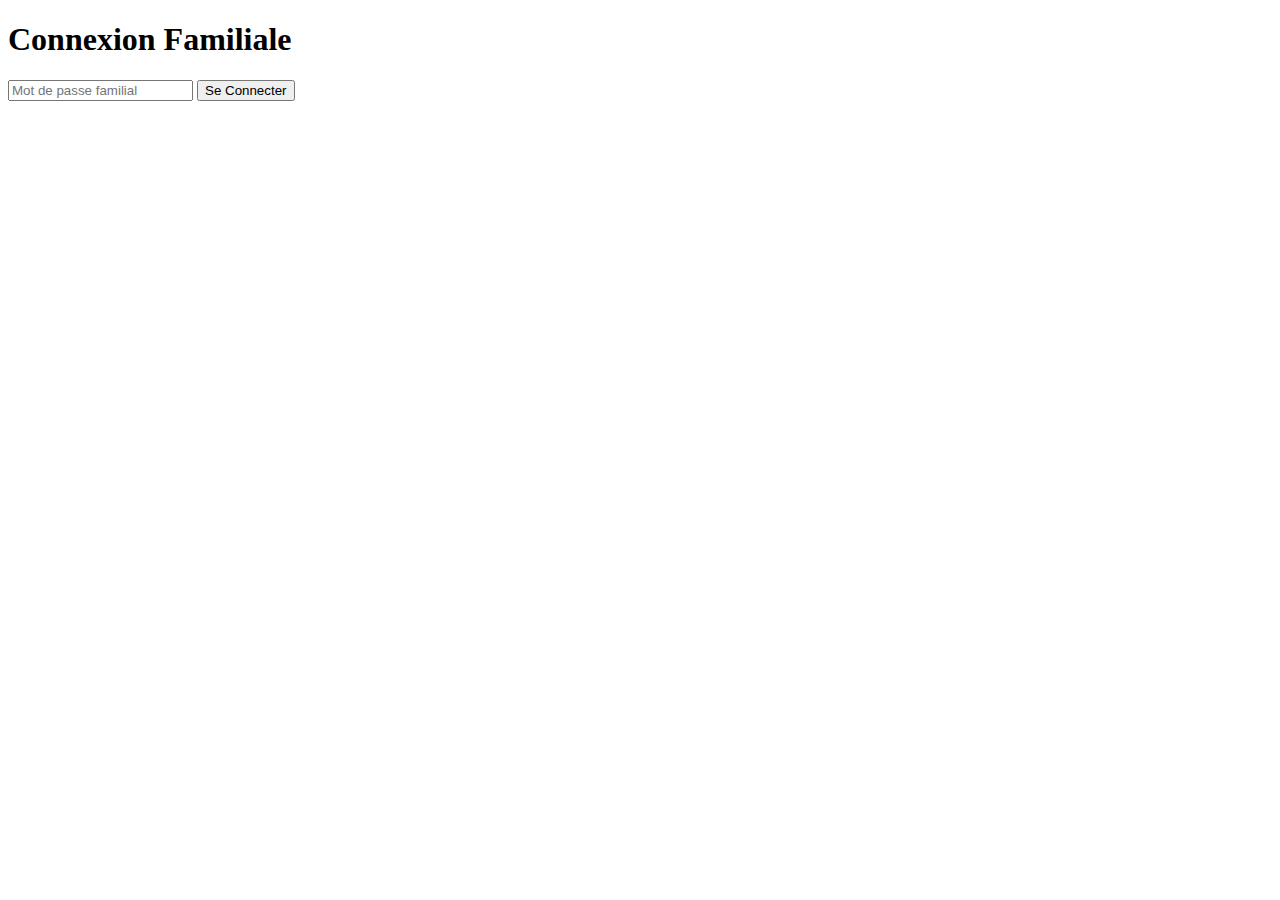
<file: index.html>
<!DOCTYPE html>
<html>
<head>
    <title>Family Organizer - Connexion</title>
    <link rel="stylesheet" href="styles/style.css">
</head>
<body>
    <div class="login-container">
        <h1>Connexion Familiale</h1>
        <input type="password" id="familyPassword" placeholder="Mot de passe familial">
        <button onclick="login()">Se Connecter</button>
    </div>
    <script src="scripts/auth.js"></script>
</body>
</html>
</file>
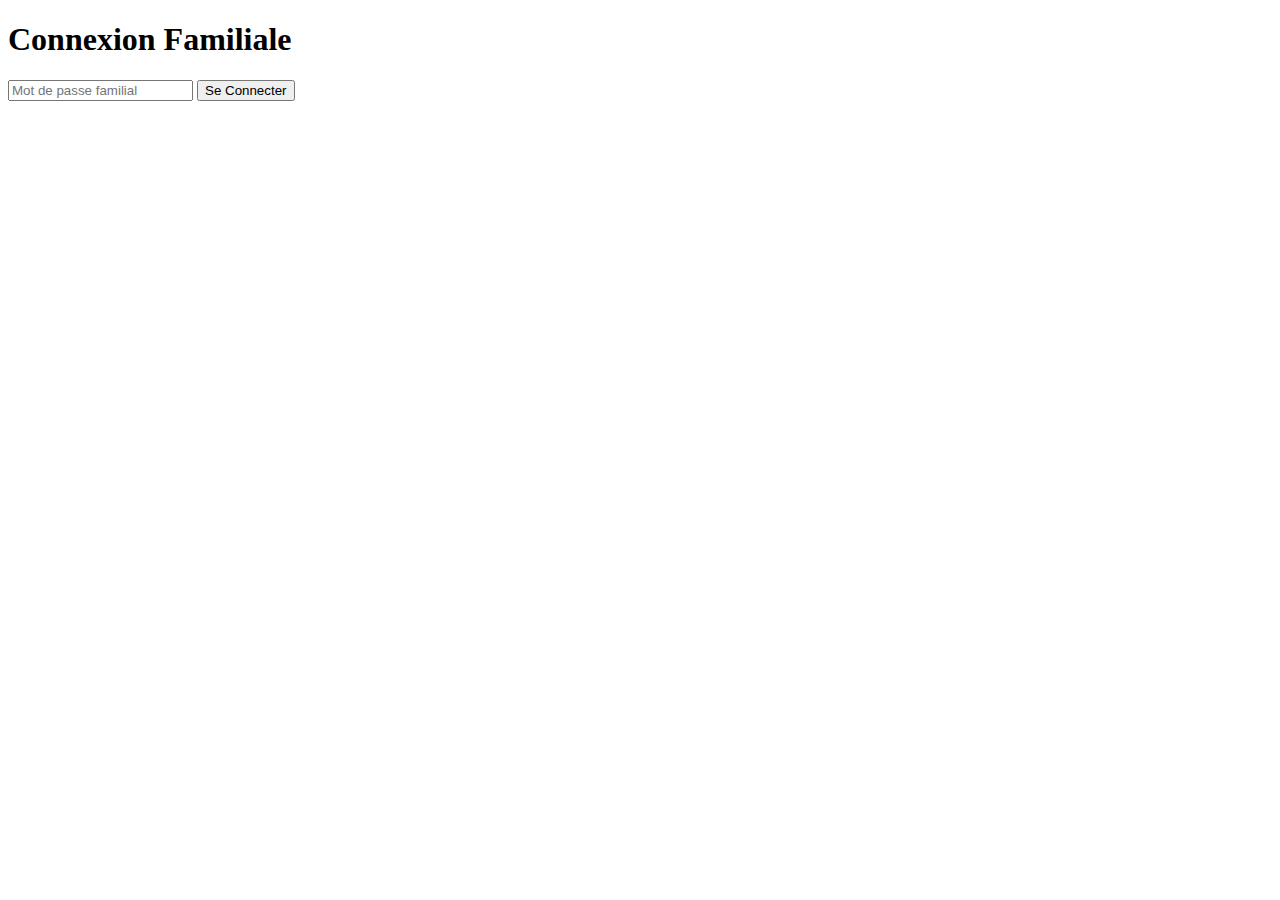
<file: dashboard.html>
<!DOCTYPE html>
<html lang="fr">
<head>
    <meta charset="UTF-8">
    <meta name="viewport" content="width=device-width, initial-scale=1.0">
    <title>Family Organizer</title>
    <link rel="icon" href="data:;base64,iVBORw0KGgo="> <!-- Favicon vide -->
    
    <link rel="stylesheet" href="https://uicdn.toast.com/calendar/latest/toastui-calendar.min.css" />
    
    <!-- Style personnalisé -->
    <link rel="stylesheet" href="styles/style.css">
</head>

<body>
    <div id="loading" class="loader"></div>
    
    <div class="dashboard hidden">
        <!-- Section Calendrier -->
        <div class="calendar-section">
            <h2>📅 Calendrier Familial</h2>
            <div class="event-controls">
                <input type="text" id="eventTitle" placeholder="Titre de l'événement" class="event-input">
                <input type="datetime-local" id="eventStart" class="event-input">
                <input type="datetime-local" id="eventEnd" class="event-input">
                <input type="color" id="eventColor" value="#4CAF50" title="Choisir une couleur">
                <button onclick="addEvent()" class="btn-add">➕ Ajouter Événement</button>
            </div>
            <div id="calendar"></div>
        </div>

        <!-- Section Tâches -->
        <div class="tasks-section">
            <h2>✅ Tâches Familiales</h2>
            <div class="task-controls">
                <input type="text" id="newTask" placeholder="Nouvelle tâche..." class="task-input">
                <button onclick="addTask()" class="btn-add">📥 Ajouter Tâche</button>
            </div>
            <div id="taskList" class="task-list"></div>
        </div>
    </div>

    <script src="https://uicdn.toast.com/calendar/latest/toastui-calendar.min.js"></script>
    <!-- Scripts applicatifs -->
    <script src="scripts/database.js"></script>
    <script src="scripts/auth.js"></script>
    <script src="scripts/calendar.js"></script>
    <script src="scripts/tasks.js"></script>

    <!-- Initialisation -->
    <script>
    document.addEventListener('DOMContentLoaded', async () => {
        try {
            // Charger le calendrier d'abord
            await initCalendar(); // <-- Changé de loadCalendar()
            await loadTasks();
            
            document.getElementById('loading').classList.add('hidden');
            document.querySelector('.dashboard').classList.remove('hidden');
        } catch (error) {
            console.error('Erreur initialisation:', error);
        }
    });
</script>
</body>
</html>
</file>
<file: styles/style.css>
/* Reset de base */
:root {
  --primary-color: #4CAF50;
  --secondary-color: #2196F3;
  --background: #f5f7fa;
  --text-color: #2c3e50;
  --border-radius: 8px;
  --box-shadow: 0 2px 10px rgba(0,0,0,0.1);
}

/* Structure principale */
.tui-calendar {
  background: white !important;
  border-radius: var(--border-radius) !important;
  box-shadow: var(--box-shadow) !important;
  margin: 20px 0;
}

/* En-tête du calendrier */
.tui-calendar-header {
  padding: 15px !important;
  background: var(--primary-color) !important;
  border-radius: var(--border-radius) var(--border-radius) 0 0 !important;
}

/* Cellules du calendrier */
.tui-calendar-grid-cell {
  border-color: #e0e0e0 !important;
}

/* Événements */
.tui-calendar-event {
  border-radius: 4px !important;
  font-size: 12px !important;
  padding: 2px 5px !important;
  transition: transform 0.2s !important;
}

.tui-calendar-event:hover {
  transform: scale(1.02) !important;
  z-index: 100 !important;
}

/* Contrôles personnalisés */
.event-controls {
  display: grid;
  grid-template-columns: repeat(auto-fit, minmax(200px, 1fr));
  gap: 15px;
  margin-bottom: 20px;
}

.event-input {
  padding: 10px;
  border: 1px solid #ddd;
  border-radius: var(--border-radius);
  font-size: 14px;
}

.btn-add {
  background: var(--primary-color);
  color: white;
  border: none;
  padding: 12px;
  border-radius: var(--border-radius);
  cursor: pointer;
}
</file>
